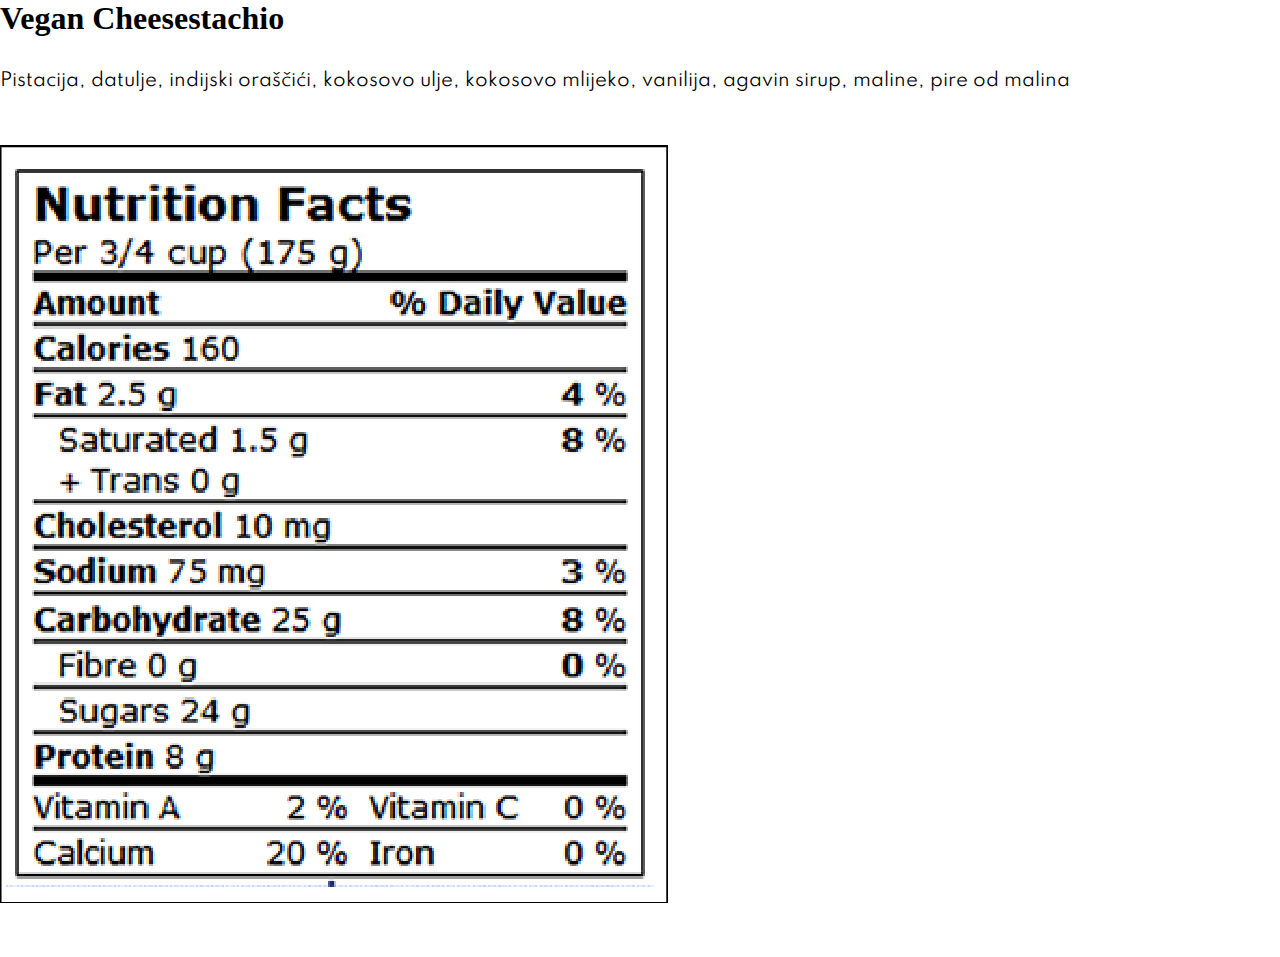
<file: more_info.html>
<!DOCTYPE html>
<html>
  <head>
    <title>Meet Mia</title>
    <meta name="description" content="Brunch & cake bar - Upoznajte Miu uz vrhunske slastice">
    <meta charset="utf-8">
		<link rel="icon" type="image/x-icon" href="img/favicon.ico">

    <link rel="stylesheet" href="css/style.css">
		<meta name="viewport" content="width=device-width, initial-scale=1">
  </head>

  <body>
    <h1 style="margin-bottom: 30px">Vegan Cheesestachio</h1>
    <p>Pistacija, datulje, indijski oraščići, kokosovo ulje, kokosovo mlijeko, vanilija, agavin sirup, maline, pire od malina</p>
    <img src="img/nutrition_facts.png" style="margin: 50px auto;">
  </body>
</html>
</file>
<file: css/style.css>
@font-face {
  font-family: Spartan;
  src: url(../font/Spartan/Spartan-VariableFont_wght.ttf);
}
@font-face {
  font-family: PlayfairDisplay;
  src: url(../font/PlayfairDisplay/PlayfairDisplay-VariableFont_wght.ttf);
}

*{
	-webkit-transition-duration: 0.3s;
	-o-transition-duration: 0.3s;
	transition-duration: 0.3s;
  margin: 0;
  padding: 0;
}
.one_product{
  width: 260px;
  margin: 30px 7px;
  text-decoration: none;
  color: #000000;
}
.all_products{
  display: flex;
  margin: 0 10%;
  flex-wrap: wrap;
  justify-content: space-evenly;
}
.load_more_div{
  margin: 5vh auto;
  width: 50%;
}
#load_more{
  font-size: 15px;
  font-family: Spartan, sans-serif;
  text-decoration: none;
  display: block;
  text-align: center;
  width: 30%;
  margin: auto;
  padding: 10px 25px;
  letter-spacing: 5%;
}
#applied_filter, #load_more{
  background-color: #608EA4;
  color: #ffffff;
  border-color: #608EA4;
}
.filter_buttons{
  overflow-x: auto;
  margin-top: 5vh;
  margin-bottom: 5vh;
  margin-left: 10%;
  white-space: nowrap;
  display: flex;
  flex-direction: row;
}
.filter_buttons a:hover, #load_more:hover{
  background-color: #b5836b;
  color: #ffffff;
  border-color: #b5836b;
}
.filter_buttons a{
  font-size: 15px;
  font-family: Spartan, sans-serif;
  text-decoration: none;
  color: #000000;
  margin: 0 10px;
  padding: 10px 25px;
  border:#000000 solid 1px;
  font-weight: bold;
}
#div_in_banner p{
  margin-left: 5%;
}
#div_in_banner{
  display: flex;
  flex-direction: row;
  align-items: center;
  position: absolute;
  bottom: 0;
  left: 10%;
}
#products_banner{
  background-image: linear-gradient(rgba(255,252,252,0), rgba(219, 217, 217, 0.664)),
    url(../img/cake_banner_wide.jpg);
  background-position: 50% 50%;
}
#add_cart{
  margin-top: 20px;
}
.quantity{
  display: inline-block;
}
.quantity .input-text.qty{
  width: 35px;
  height: 39px;
  padding: 0 5px;
  text-align: center;
  background-color: transparent;
  border-top: 1px solid #40454e59;
  border-bottom: 1px solid #40454e59;
}
.quantity.buttons_added{
  text-align: left;
  position: relative;
  white-space: nowrap;
  vertical-align: middle;
}
.quantity.buttons_added input{
  display: inline-block;
  margin: 0;
  vertical-align: middle;
  box-shadow: none;
}
.quantity.buttons_added .minus, .quantity.buttons_added .plus{
  padding: 0px 10px 8px;
  height: 41px;
  background-color: #ffffff;
  border: 1px solid #40454e59;
  cursor: pointer;
}
.quantity.buttons_added .minus{
  border-right: 0;
}
.quantity.buttons_added .plus{
  border-left: 0;
}
.quantity.buttons_added .minus:hover, .quantity.buttons_added .plus:hover{
  background-color: #eeeeee;
}
.quantity input::-webkit-outer-spin-button, .quantity input::-webkit-inner-spin-button{
  -webkit-appearance: none;
  -moz-appearance: none;
  margin: 0;
}
#quantity_div p{
  margin-right: 15px;
}
#quantity_div{
  margin-top: 5%;
  display: flex;
  flex-direction: row;
  justify-content: flex-end;
  align-items: center;
}
#product_category p{
  color: #608EA4;
}
#product_category i{
  color: #000000;
}
.basic_product_info{
  padding-bottom: 10%;
  border-bottom: #2a2d34 solid 1px;
}
.product_info a{
  font-family: Spartan, sans-serif;
  color: #000000;
  font-size: 15px;
}
.product_info h2{
  font-family: Spartan, sans-serif;
  font-size: 22px;
  color: #b5836b;
  letter-spacing: -3%;
  margin-bottom: 20px;
}
.product_info h1{
  font-family: PlayfairDisplay, 'Times New Roman';
  font-size: 40px;
  font-weight: lighter;
  margin-bottom: 15px;
}
.product_info{
  margin-top: 6vh;
  width: 37%;
}
.slider_and_info{
  display: flex;
  margin-right: 10%;
  justify-content: space-between;
}
#submit_message:hover, #submit_message:focus, #add_cart:hover, #add_cart:focus{
  background-color: #b5836b;
  border: solid #b5836b 2px;
}
#submit_message, #add_cart{
  border: #6b9db5 2px solid;
  width: 100%;
  background-color: #6b9db5;
  color: white;
  font-family: Spartan, sans-serif;
  font-size: 15px;
  transition: 0.3s background-color ease, border 0.3s ease;
}
#contact_form div input:focus, #contact_form input:focus, #message:focus{
border: 2px #608EA4 solid;
}
#message{
  line-height: 25px;
  resize: none;
  height: 320px;
  outline: none !important;
}
#contact_form div input, input, #message, #contact_mail{
  background-color: #C4C4C467;
  margin: 10px 0;
  line-height: 50px;
  font-size: 15px;
  padding-left: 20px;
  border: none;
  border-bottom: #b5836b 2px solid;
  transition: border 0.2s ease;
}
#contact_row{
  display: flex;
  flex-direction: row;
  justify-content: space-between;
}
#contact_row input{
  width: 45%;
}
#contact_form{
  display: flex;
  flex-direction: column;
  margin-top: 30px;
}
#quote p{
  opacity: 52%;
}
#quote h4{
  color: #2a2d34;
  font-size: 30px;
}
#quote{
  text-align: center;
  margin: 80px 0;
}
.map_responsive{
  margin-top: 45px;
  overflow: hidden;
  padding-bottom: 35%;
  height: 0;
  position: relative;
}
.map_responsive iframe{
  left: 0;
  top: 0;
  height: 100%;
  width: 100%;
  position: absolute;
}
#h2_and_form{
  width: 50%;
  margin-left: 50px;
  margin-top: 40px;
}
#contact_main{
  margin-top: 5%;
  margin-bottom: 5%;
  margin-left: 10%;
  margin-right: 10%;
  display: flex;
  justify-content: space-between;
}
.mail_link{
  font-family: Spartan, sans-serif;
  font-size: 18px;
  word-break: break-all;
}
#info_bits div i{
  font-size: 25px;
}
#info_bits div h3{
  font-family: PlayfairDisplay;
  text-transform: uppercase;
  font-size: 28px;
  font-weight: lighter;
  margin: 15px 0;
}
#info_bits div{
  width: 48%;
  margin: 25px 5px;
}
#info_bits{
  display: flex;
  flex-wrap: wrap;
  margin-top: 30px;
}
#info{
  display: flex;
  flex-direction: column;
  width: 50%;
  margin-top: 40px;
}
#contact_banner{
  background: url(../img/conact_banner_wide.jpg);
  background-size: 100%;
  background-position: 50% 60%;
}
.banner{
  height: 50vh;
  position: relative;
}
#banner_h1{
  position: absolute;
  bottom: 0;
  left: 10%;
}
.banner h1{
  font-family: PlayfairDisplay;
  font-size: 85px;
  font-weight: lighter;
  text-transform: uppercase;
  line-height: 85px;
}
.slideshow{
  width: 50%;
  display: flex;

}
button{
  display: inline-block;
  margin: 10px 30px;
  font-size: 30px;
}
.slide img{
  width: 100%;
}
.clanak p{
  font-size: 18px;
  letter-spacing: 2%;
  line-height: 22px;
}
h5{
  font-family: Spartan, sans-serif;
  font-size: 22px;
  margin-bottom: 20px;
}
h6{
  font-family: PlayfirDisplay, serif;
  font-size: 14px;
  letter-spacing: 5%;
  margin: 15px 0;
}
.proizvod_show:hover h3, .one_product:hover h3{
  border-bottom: #b5836b 1px solid;
}
.proizvod_show:hover img, .clanak:hover img, .post:hover img, .one_product:hover img{
  opacity: 80%;
}
.proizvod_show, .clanak{
  text-decoration: none;
  color: #2a2d34;
}

.proizvod_show h3, .one_product h3{
  color: #2a2d34;
  font-family: Spartan, sans-serif;
  font-size: 20px;
  line-height: 30px;
  padding-bottom: 5%;
  border-bottom: #2a2d347a 1px solid;

}

.light_button{
  text-decoration: none;
  font-family: Spartan, sans-serif;
  color: #2a2d34;
  font-size: 15px;
  line-height: 45px;
  font-weight: bolder;
  border: #2a2d34 1px solid;
  padding-left: 10px;
  padding-right: 10px;
  width: 120px;
  text-align: center;
}

.light_button:hover{
  background-color: #b5836b;
  color: white;
  border: #b5836b 1px solid;
}


nav{
  display: flex;
  justify-content: space-between;
  padding: 10px 5%;
  position: fixed;
  width: 90%;
}

ul{
  list-style-type: none;
}

h2{
  font-family: PlayFairDisplay, serif;
  font-size: 35;
  color: #2a2d34;
}

h4{
  font-family: Spartan, sans-serif;
  font-size: 18px;
  color: #6b9db5;
  margin: 20px 0;
  font-weight: bold;
}
p{
  font-family: Spartan, sans-serif;
  font-size: 18px;
  line-height: 28px;
}

.logo{
  width: 13vw;
}
#nav-simple{
  position: static;
}
.nav.scrolled, #nav-simple{
  background-color: #e6e3e3d3;
  width: 90%;
  height: 8.5vh;
  align-items: center;
}
.nav.scrolled .logo, #nav-simple .logo{
  width: 50px;
  margin-left: 20px;
}

ul.nav-menu li{
  float: left;
  margin-top: 15px;
}

ul.nav-menu li a, .mobile-nav a{
  height: 50px;
  line-height: 50px;
  font-family: Spartan, sans-serif;
  text-decoration: none;
  color: #000000;
  box-shadow: 3px 3px 3px #00000083;
  background-color: #efefef;
  margin: 10px;
  padding: 10px 20px 10px 20px;
}

#naslovni_gumb:hover{
  background-color: #6b9db5;
  color: black;
  font-weight: bold;
}

ul.nav-menu li a:hover{
  background-color: #b5836b;
}

.mobile-nav{
  display: none;
}

.nav-toggle{
  position: absolute;
  top: 0;
  right: 0;
  width: 50px;
  height: 50px;
  background-color:#2a2d34;
	cursor:pointer;
}

span.icon-bar{
  position: absolute;
  right: 12px;
  display: block;
  width: 26px;
  height: 2px;
  background-color:#ffffff;
}

.icon-bar:nth-child(1){
  top:17px;
}
.icon-bar:nth-child(2){
  top:24px;
}
.icon-bar:nth-child(3){
  top:31px;
}

.nav-overlay{
  position: fixed;
  top: 0;
  right: 0;
  bottom: 0;
  left: 0;
  background-color:#b5836b;
  z-index:1;
	opacity:0;
	visibility:hidden;
  
	-webkit-transition-duration: 0.3s;
	-o-transition-duration: 0.3s;
	transition-duration: 0.3s;
}

.nav-overlay.active{
  opacity: 0.8;
  visibility: visible;
}

.nav-toggle{
  display: none;
}

span.icon-bar{
	-webkit-transition-duration: 0.3s;
	-o-transition-duration: 0.3s;
	transition-duration: 0.3s;
}
.nav-toggle.active .icon-bar:nth-child(1){
	top:24px;
	-webkit-transform: rotate(45deg);
	-moz-transform: rotate(45deg);
	transform: rotate(45deg);
}
.nav-toggle.active .icon-bar:nth-child(2){
	width:0;
}
.nav-toggle.active .icon-bar:nth-child(3){
	top:24px;
	-webkit-transform: rotate(-45deg);
	-moz-transform: rotate(-45deg);
	transform: rotate(-45deg);
}

nav{
	z-index:2;
}

#cover_photo{
  display: block;
  width: 100%;
  height: 100vh;
  position: relative;
  background-image: linear-gradient(rgba(255,252,252,0),rgba(1,1,1,0.6)),
                    url(../img/159410452_4015494181848694_1104088223947637147_n.jpg);
  background-repeat: no-repeat;
  background-size: cover;
  background-position: center center;
}

footer{
  background-color: #b5836b;
  color: white;
  font-family: Spartan, sans-serif;
  padding: 40px 10%;
}

.flex-container{
  display: flex;
  flex-direction: row;
  flex-wrap: wrap;
  justify-content: space-between;
  border-bottom: black 1px solid;
}

footer a, .mail_link{
  text-decoration: none;
  color: inherit;
}

footer div{
  margin: 20px 0;
}

.links a{
  display: table;
  line-height: 25px;
  transform: color .15s;
}

.links a:hover{
  color: black;
}

#socials a{
  display: inline-block;
  margin: 0 10px;
  font-size: 25px;
  transition: color .15s;
}

#socials a:hover{
  color: black;
}

input{
  border-style: none;
  background: transparent;
  outline: none;
}

button{
  padding: 0;
  background: none;
  border: none;
  outline: none;
}

#cover-text{
  position: relative;
  top: 65%;
  margin-left: 10%;
}

#cover-text{
  font-family: Spartan, sans-serif;
  font-size: 15px;
  font-variant: small-caps;
  color: #ffffff;
}
#cover-text span{
  font-family: PlayfairDisplay;
  color: #ffffff;
  font-size: 90px;
  line-height: 90px;
  letter-spacing: 5%;
  font-weight: lighter;
}

#naslovni_gumb{
  margin-top: 2.5%;
  font-weight: bold;
  display: inline-block;
  line-height: 40px;
  background-color: #ffffff;
  padding: 3px 15px;
  text-decoration: none;
  color: #000000;
}

#new_products, #about, #contact, #blog, #insta{
  padding: 50px 10%;
}
#new_products{
  margin: 50px 0px;
}

.proizvodi, #clanci, #postovi{
  width: 100%;
  display: flex;
  justify-content: center;
  align-items: flex-start;
}

.proizvod_show, .clanak, .post{
  width: 24%;
  margin: 30px 5px;
}

.h2_and_button{
  display: flex;
  justify-content: space-between;
  margin-bottom: 20px;
}
.hover-underline-animation{
  display: inline-block;
  position: relative;
}
.hover-underline-animation::after{
  content: '';
  position: absolute;
  width: 100%;
  transform: scaleX(0);
  height: 3px;
  bottom: 42%;
  left: 0;
  background-color: #ffffff;
  transform-origin: bottom right;
  transition: transform 0.25s ease-out;
}
.hover-underline-animation:hover::after{
  transform: scaleX(1);
  transform-origin: bottom left;
}
#quick_category{
  height: 30vh;
  display: flex;
  justify-content: space-between;
  margin-bottom: 90px;
  margin-top: 90px;
}

#quick_category a{
  width: 50%;
  text-align: center;
  font-family: Spartan, sans-serif;
  text-decoration: none;
  line-height: 30vh;
  color: white;
  font-size: 30px;
}
#cake_pick{
  background: linear-gradient(#00000030,#00000080), url(../img/cake_pick.jpg);
  background-position: center;
  background-size: 105%;
}
#brunch_pick{
  background: linear-gradient(#00000030,#00000080), url(../img/brunch_pick.jpg);
  background-position: center;
  background-size: 105%;
}

#contact{
  display: flex;
  justify-content: space-between;
}
#contact article{
  display: flex;
  justify-content: space-between;
  flex-direction: column;
}
#about{
  display: flex;
  justify-content: space-between;
  align-items: center;
}
#about article{
  width: 40%;
  display: flex;
  justify-content: space-between;
  flex-direction: column;
}

picture{
  max-width: 50%;
}
#about article p, #contact article p{
  margin-bottom: 40px;
}


#contact img{
  max-width: 50%;
}
#insta{
  background: #c4c4c440;
}

#newsletter_input{
  position: relative;
  display: flex;
  flex-direction: row;
  width: 90%;
  border-radius: 2px;
  padding: 1.4rem 5% 1.6rem;
  background: #c49a87;
  border-bottom: #2a2d34 2px solid;
}

#newsletter_input input{
  flex-grow: 1;
  width: 90%;
  color: #2a2d34;
  font-size: 1.4rem;
  line-height: 1rem;
  vertical-align: top;

}

#newsletter_input button{
  color: #40454e;
  font-size: 1.4rem;
  line-height: 1rem;
  vertical-align: top;
  transition: color .15s;
}

#newsletter_input button:hover{
  color: black;
}

.links h3, form h3{
  font-weight: 600;
  color: #2a2d34;
  line-height: 40px;
  font-size: 22px;
}
img{
  max-width: 100%;
}

#copyright{
  text-align: center;
  color: black;
}

@media screen and (max-width: 980px){
  .light_button{
    font-size: 14px;
    width: 115px;
  }
  h5{
    font-size: 18px;
  }
  p, .clanak p{
    font-size: 15px;
  }
  h4{
    font-size: 17px;
  }
  .proizvod_show h3, .one_product h3{
    font-size: 18px;
  }
  .proizvod_show, .clanak, .post{
    width: 240px;
  }
  .proizvod_show img, .clanak img, .post img{
    max-width: 240px;
  }
  .proizvodi, #clanci, #postovi{
    width: 100%;
    margin: 0 auto;
    display: flex;
    justify-content: flex-start;
    align-items:flex-start;
    flex-wrap: nowrap;
    overflow-x: auto;
  }
  #new_products, #about, #contact, #blog, #insta{
    padding: 50px 30px;
  }
}

@media screen and (max-width: 841px) {
  .product_info h2{
    font-size: 22px;
  }
  .product_info h1{
    font-size: 35px;
  }
  .product_info{
    width: 90%;
    margin: 5vh auto;
  }
 
  .slider_and_info{
    flex-direction: column;
    width: 100%;
  }
  .mobile-nav.active{
    display: block;
    opacity: 1;
    position: absolute;
    top: 30%;
    left: 30%;
  }  
  .mobile-nav.mobile-nav.active a:hover{
    background-color: #6b9db5;
  }
  ul.nav-menu{
		width:100%;
		height:0;
		padding:0;
		overflow:hidden;
	}
	ul.nav-menu.active{
		display: none;
	}
	.nav-toggle{
		display:block;
    z-index: 3;
	}
  #cover-text span, .banner h1{
    font-size: 55px;
  }
  #contact_banner{
    background-size: cover;
  }
  #quote h4{
    font-size: 27px;
  }
  #info_bits dvi h3 {
    font-size: 25px;
  }
  #cover-text{
    max-width: 500px;
  }
}

@media screen and (max-width: 1030px) {
  
  .flex-container{
    flex-direction: column;
  }
  
}

@media screen and (max-width: 600px) {
  .one_product{
    width: 90%;
  }
  #contact article h2{
    margin-bottom: 20px;
  }
  #contact img{
    max-width: 100%;
    margin-bottom: 15px;
  }
  #contact{
    flex-direction:column-reverse;
  }
  .proizvod_show, .clanak, .post{
    width: 170px;
  }
  .proizvod_show img, .clanak img, .post img{
    width: 170px;
  }
  h2{
    font-size: 25px;
  }
  #about article a{
    margin: 0 auto;
  }
  #about article{
    width: 95%;
    margin: 0 auto;
    text-align: center;
  }
  #about picture{
    display: none;
  }
  
}

@media screen and (max-width: 1150px){
  #contact_main{
    flex-direction: column;
  }
  #info{
    width: 100%;
  }

  #h2_and_form{
    width: 70%;
    margin-top: 30px;
    margin: 0 auto;
  }

}
@media screen and (max-width: 795px){
  .all_products, .filter_buttons{
    margin-left: 15px;
    margin-right: 15px;
  }
  #h2_and_form{
    width: 100%;
  }
  #info_bits{
    width: 100%;
  }
  #info_bits div{
    width: 70%;
    margin: 25px auto;
  }
  #contact_main{
    margin: 0 15px;
  }
  #contact_row{
    flex-direction: column;
  }
  #contact_row input{
    width: calc(100% - 20px);
  }
}
</file>
